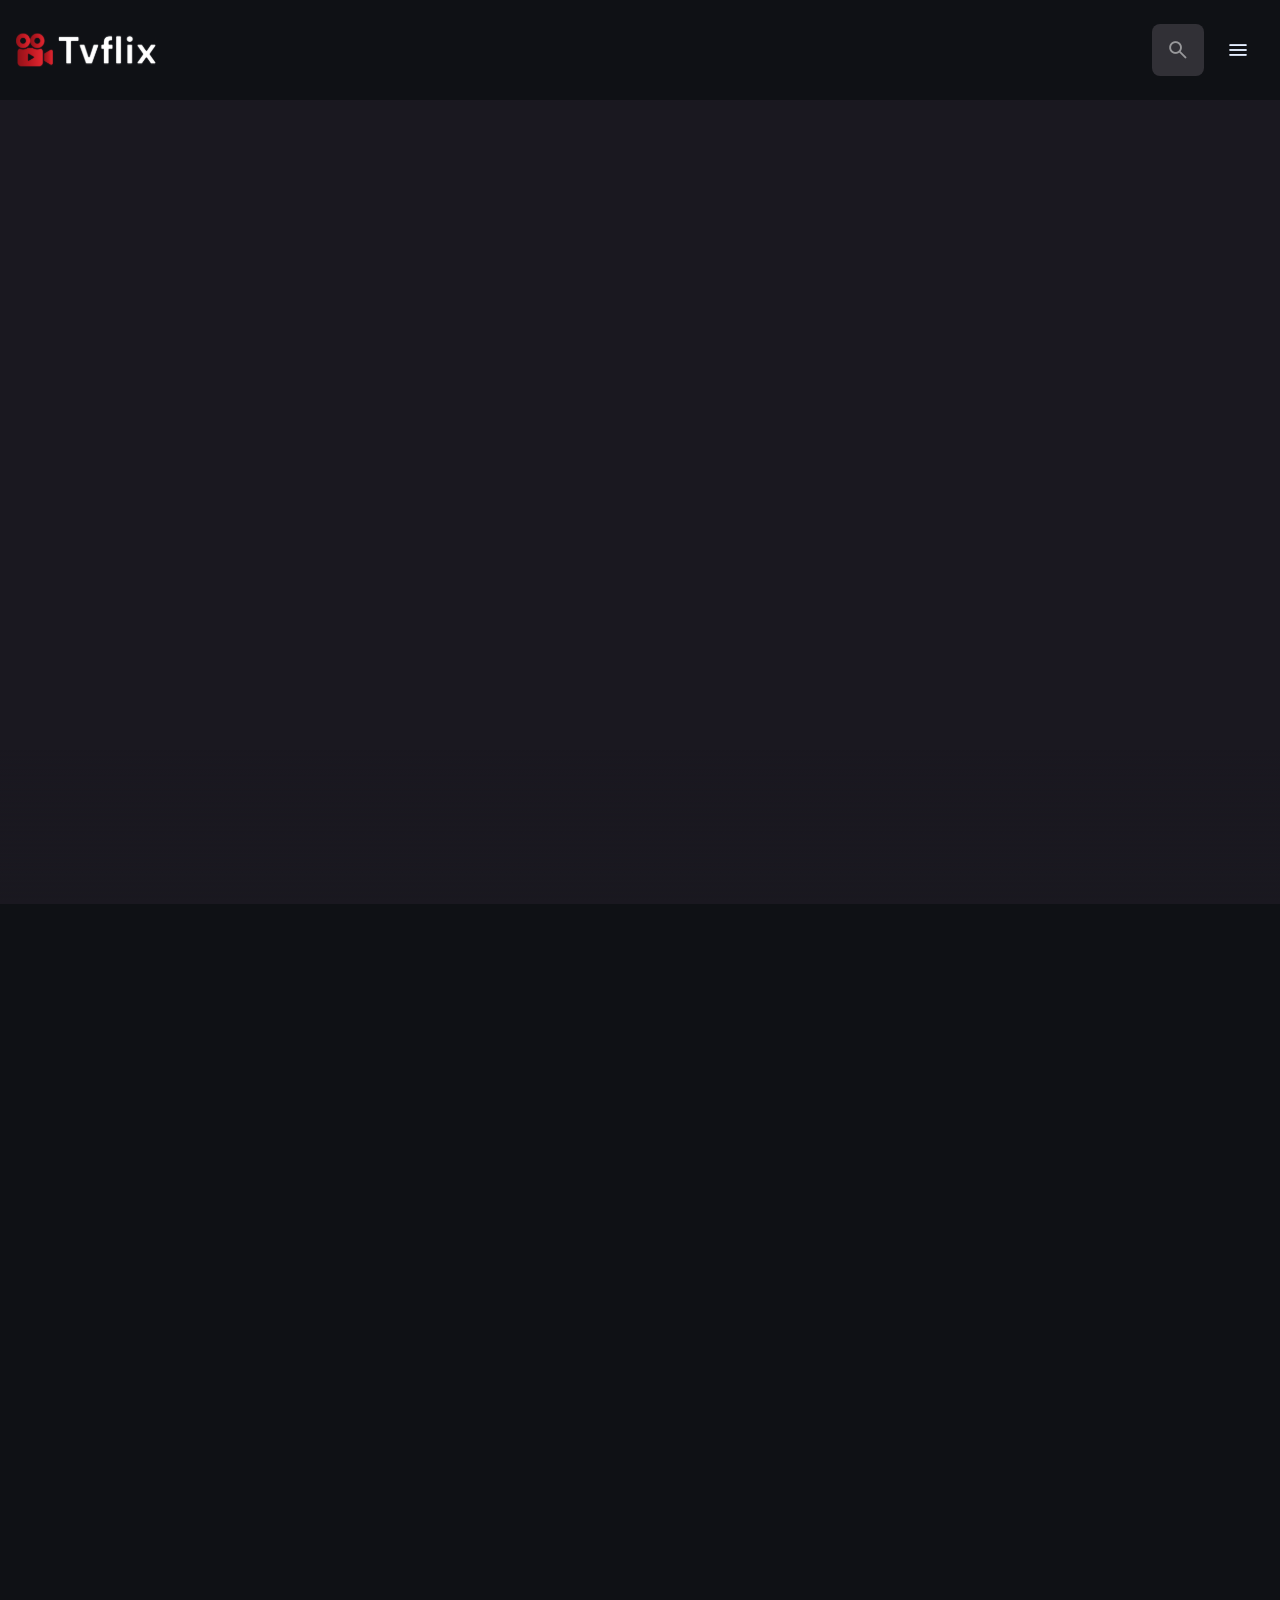
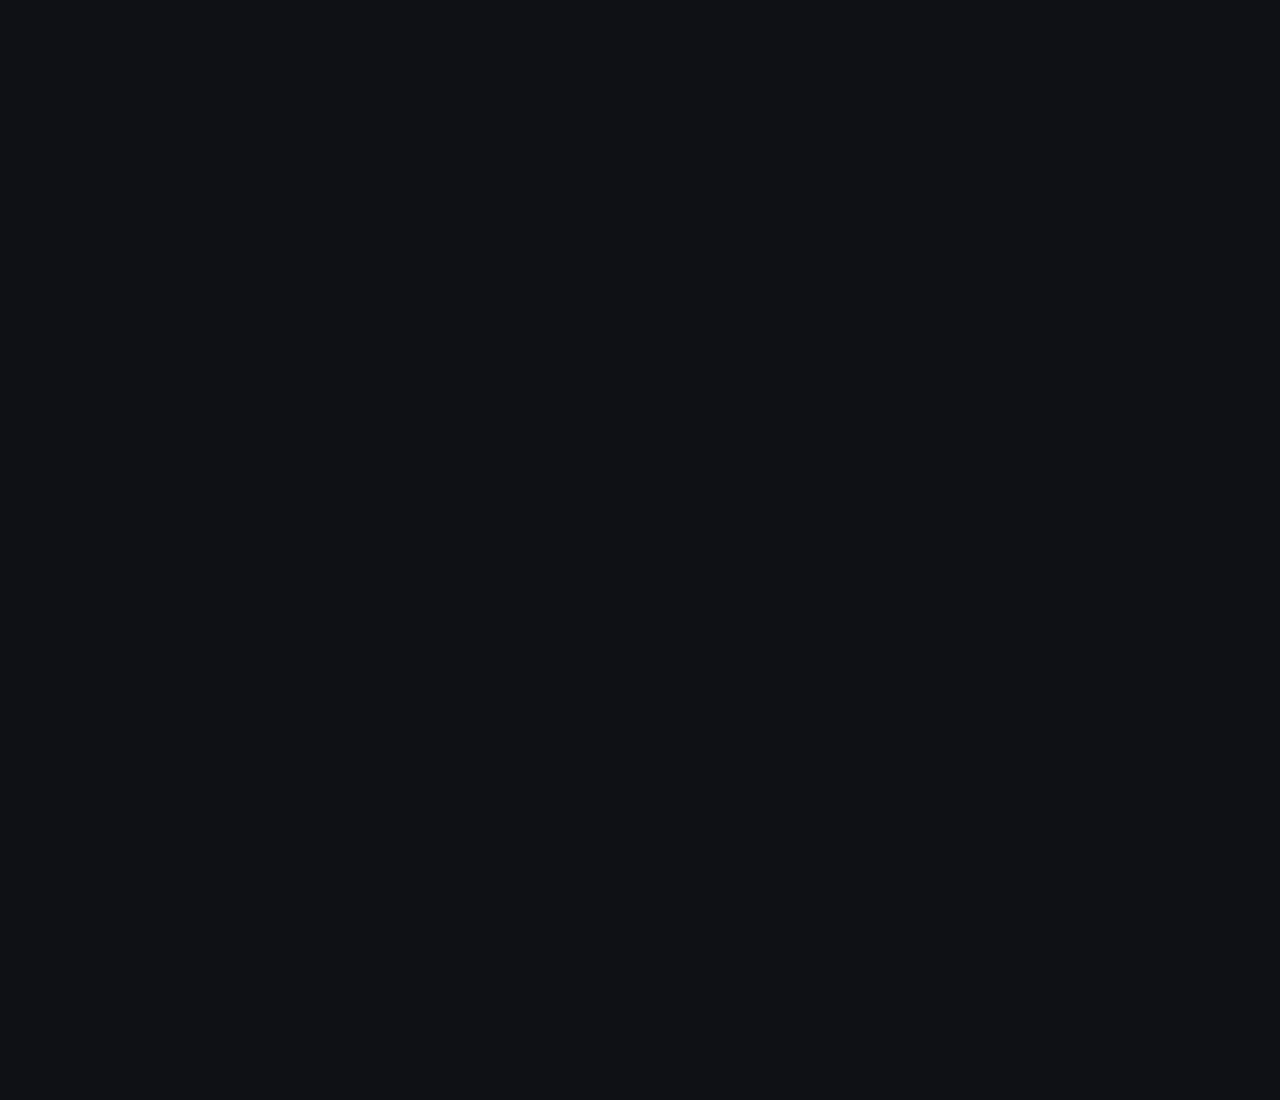
<file: index.html>
<!DOCTYPE html>
<html lang="en">
<head>
    <meta charset="UTF-8">
    <meta name="viewport" content="width=device-width, initial-scale=1.0">
    <link rel="preconnect" href="https://fonts.googleapis.com">
    <link rel="preconnect" href="https://fonts.gstatic.com" crossorigin>
    <link href="https://fonts.googleapis.com/css2?family=DM+Sans:wght@400;700&display=swap" rel="stylesheet">
    <link rel="stylesheet" href="assets/css/style.css">
    <script src="./assets/js/global.js" defer></script>
    <script src="./assets/js/index.js" type="module"></script>
    <title>Document</title>
</head>
<body>
    
    <header class="header">
        <a href="./index.html" class="logo">
            <img src="./assets/images/logo.svg" width="140" height="32" alt="">
        </a>

        <div class="search-box" search-box>
            <div class="search-wrapper" search-wrapper>
                <input type="text" name="search" aria-label="search-movies" autocomplete="off" placeholder="Search any movies ..." class="search-field" search-field>

                <img src="./assets/images/search.png" width="24" height="24" alt="search" class="leading-icon">
            </div>

            <div class="search-btn" search-toggler>
                <img src="./assets/images/close.png" width="24" height="24" alt="close search box">
            </div>
        </div>

        <button class="search-btn" search-toggler menu-close>
            <img src="./assets/images/search.png" width="24" height="24" alt="open search box">
        </button>

        <button class="menu-btn" menu-btn menu-toggler>
            <img src="./assets/images/menu.png" width="24" height="24" alt="open menu" class="menu">
            <img src="./assets/images/menu-close.png" width="24" height="24" alt="close menu" class="close">
        </button>
    </header>

    <main>

        <nav class="sidebar" sidebar></nav>
        <div class="overlay" overlay menu-toggler></div>
        <article class="container" page-content></article>

    </main>
</body>
</html>
</file>
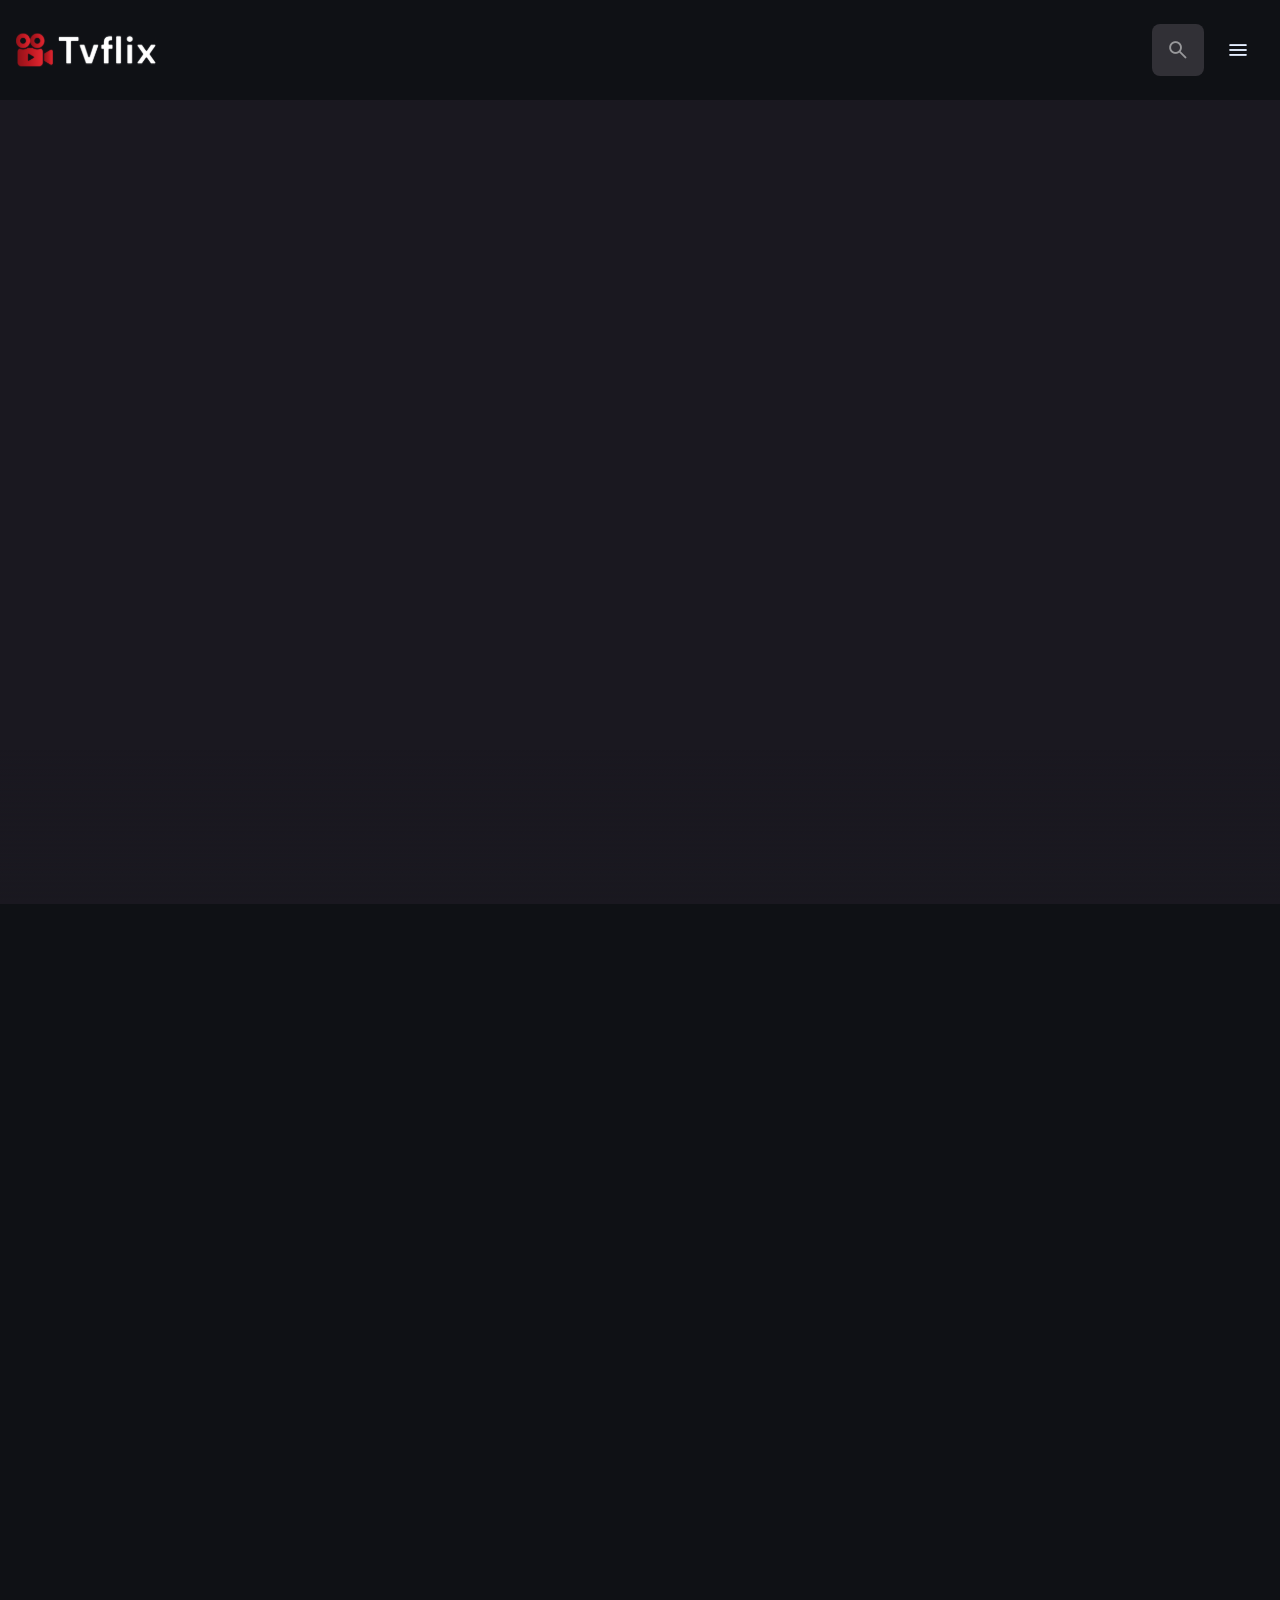
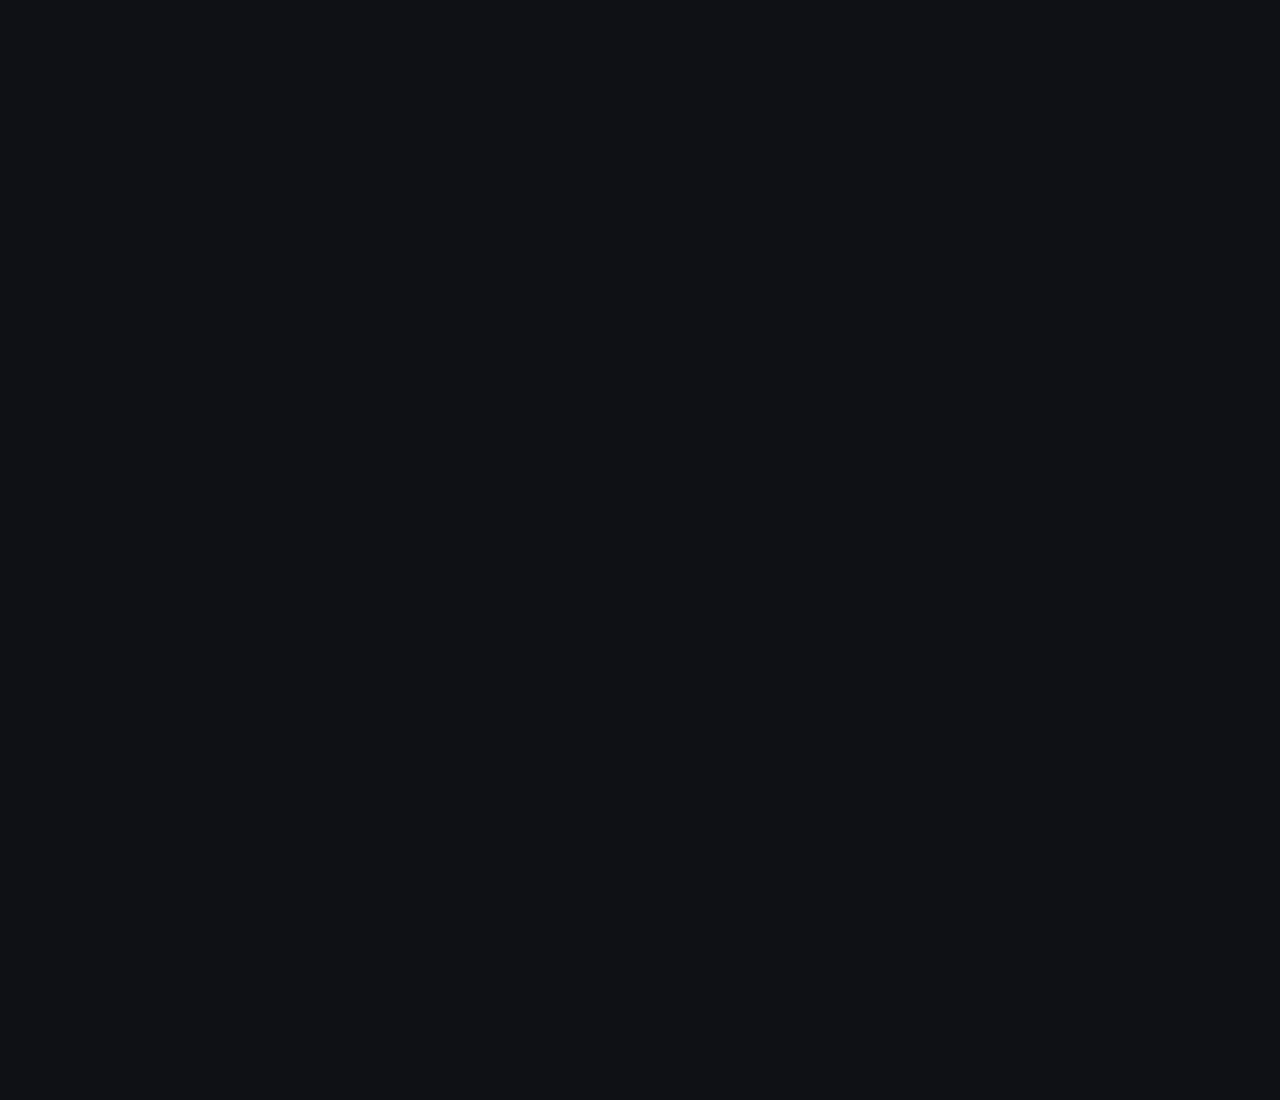
<file: detail.html>
<!DOCTYPE html>
<html lang="en">
<head>
    <meta charset="UTF-8">
    <meta name="viewport" content="width=device-width, initial-scale=1.0">
    <link rel="preconnect" href="https://fonts.googleapis.com">
    <link rel="preconnect" href="https://fonts.gstatic.com" crossorigin>
    <link href="https://fonts.googleapis.com/css2?family=DM+Sans:wght@400;700&display=swap" rel="stylesheet">
    <link rel="stylesheet" href="assets/css/style.css">
    <script src="./assets/js/global.js" defer></script>
    <script src="./assets/js/detail.js" type="module"></script>
    <title>Document</title>
</head>
<body>
    
    <header class="header">
        <a href="./index.html" class="logo">
            <img src="./assets/images/logo.svg" width="140" height="32" alt="">
        </a>

        <div class="search-box" search-box>
            <div class="search-wrapper" search-wrapper>
                <input type="text" name="search" aria-label="search-movies" autocomplete="off" placeholder="Search any movies ..." class="search-field" search-field>

                <img src="./assets/images/search.png" width="24" height="24" alt="search" class="leading-icon">
            </div>

            <div class="search-btn" search-toggler>
                <img src="./assets/images/close.png" width="24" height="24" alt="close search box">
            </div>
        </div>

        <button class="search-btn" search-toggler menu-close>
            <img src="./assets/images/search.png" width="24" height="24" alt="open search box">
        </button>

        <button class="menu-btn" menu-btn menu-toggler>
            <img src="./assets/images/menu.png" width="24" height="24" alt="open menu" class="menu">
            <img src="./assets/images/menu-close.png" width="24" height="24" alt="close menu" class="close">
        </button>
    </header>

    <main>

        <nav class="sidebar" sidebar></nav>
        <div class="overlay" overlay menu-toggler>

        </div>
        <article class="container" page-content></article>
    </main>
</body>
</html>
</file>
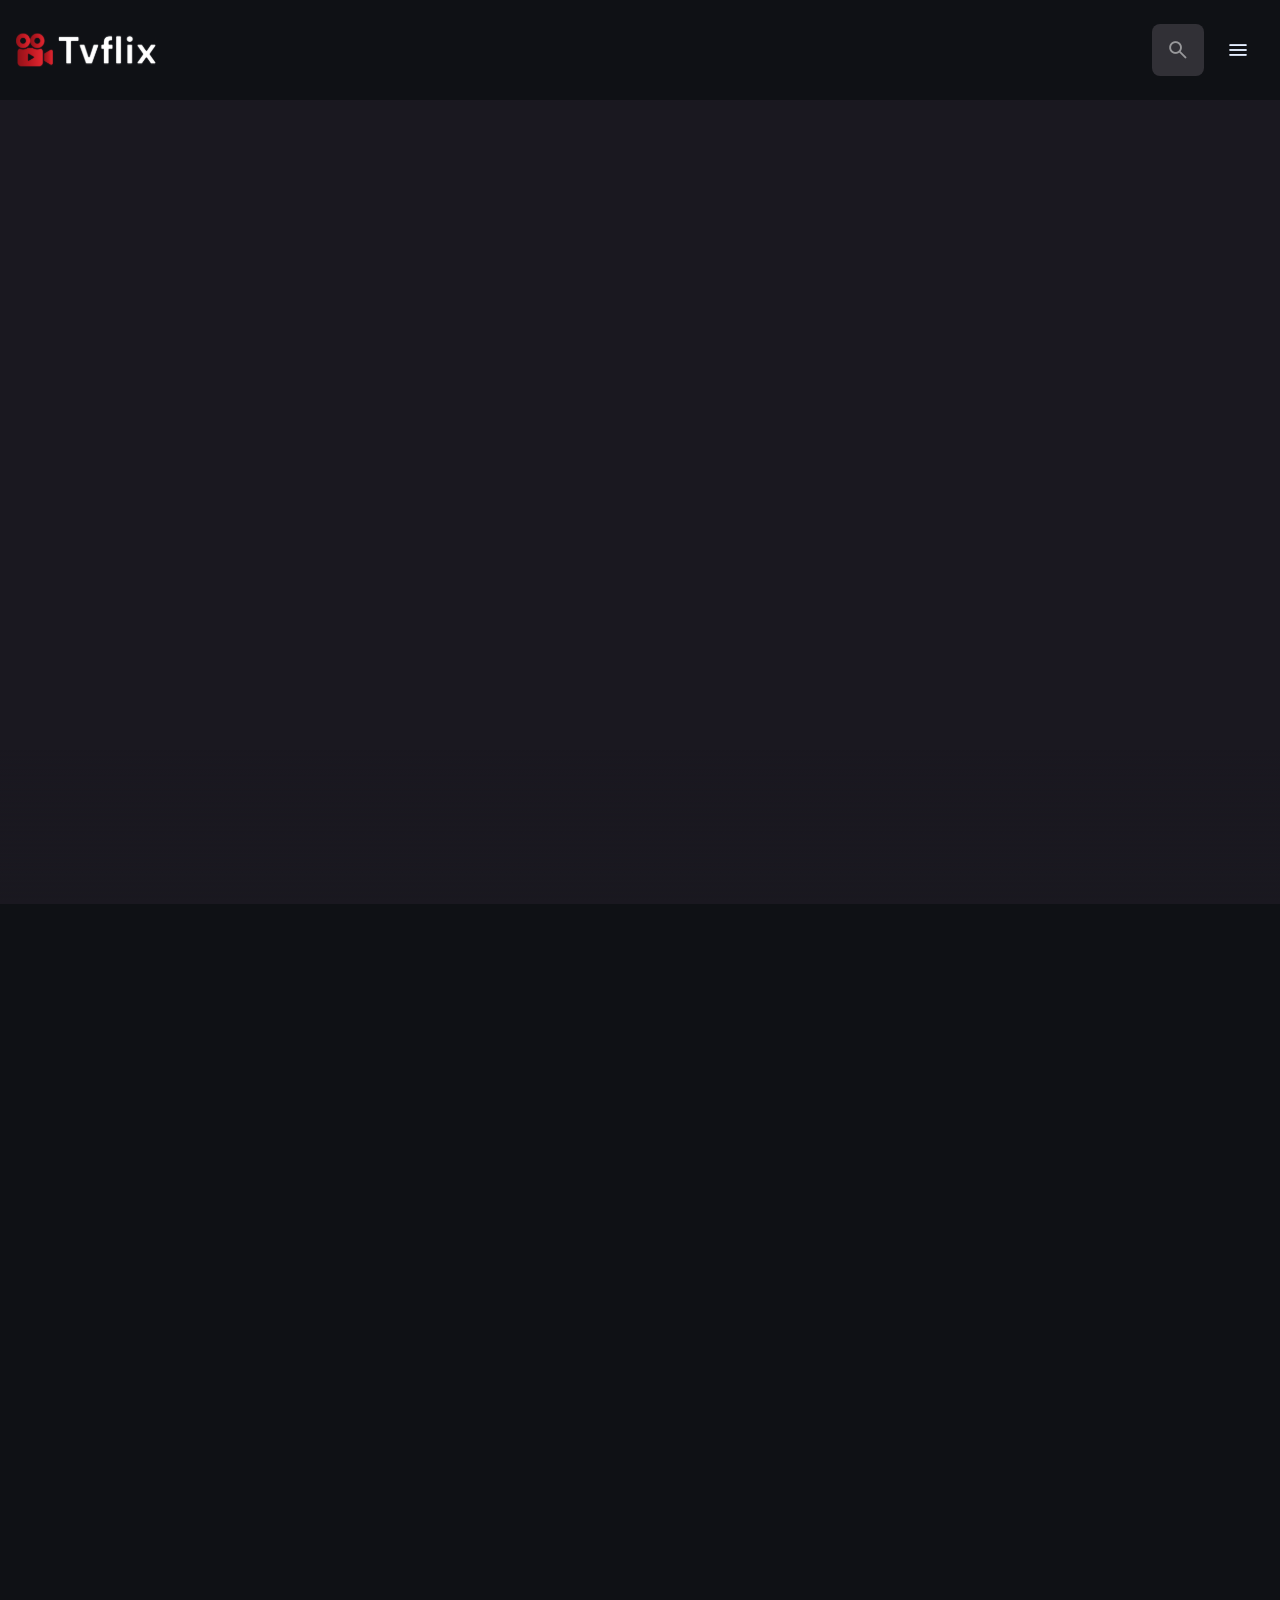
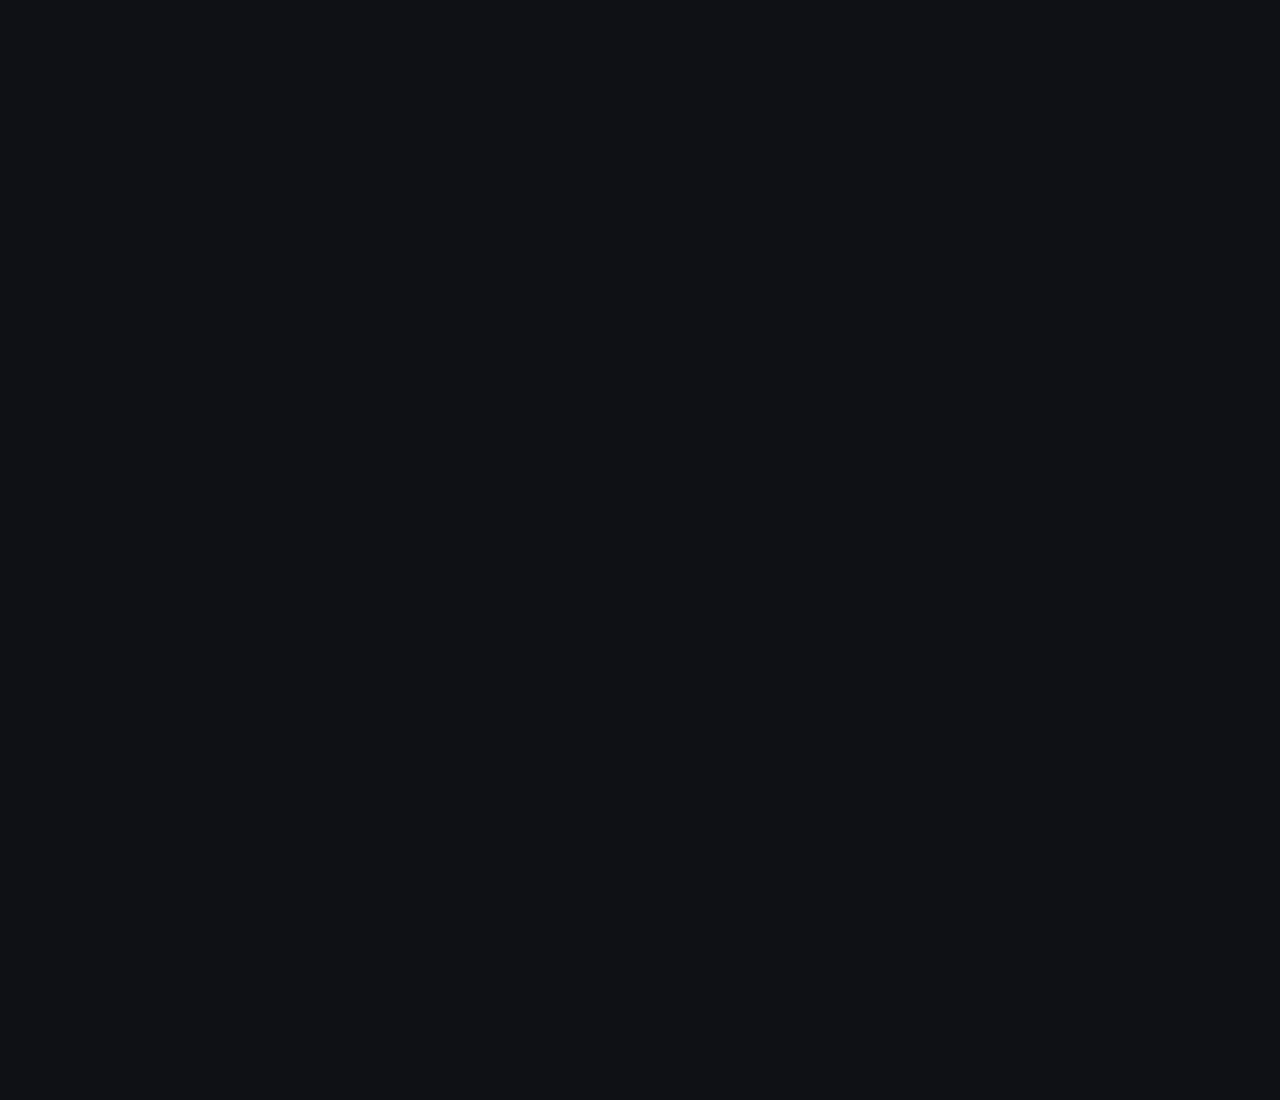
<file: movie-list.html>
<!DOCTYPE html>
<html lang="en">
<head>
    <meta charset="UTF-8">
    <meta name="viewport" content="width=device-width, initial-scale=1.0">
    <link rel="preconnect" href="https://fonts.googleapis.com">
    <link rel="preconnect" href="https://fonts.gstatic.com" crossorigin>
    <link href="https://fonts.googleapis.com/css2?family=DM+Sans:wght@400;700&display=swap" rel="stylesheet">
    <link rel="stylesheet" href="assets/css/style.css">
    <script src="./assets/js/global.js" defer></script>
    <script src="./assets/js/movie-list.js" type="module"></script>
    <title>Document</title>
</head>
<body>
    
    <header class="header">
        <a href="./index.html" class="logo">
            <img src="./assets/images/logo.svg" width="140" height="32" alt="">
        </a>

        <div class="search-box" search-box>
            <div class="search-wrapper" search-wrapper>
                <input type="text" name="search" aria-label="search-movies" autocomplete="off" placeholder="Search any movies ..." class="search-field" search-field>

                <img src="./assets/images/search.png" width="24" height="24" alt="search" class="leading-icon">
            </div>

            <div class="search-btn" search-toggler>
                <img src="./assets/images/close.png" width="24" height="24" alt="close search box">
            </div>
        </div>

        <button class="search-btn" search-toggler menu-close>
            <img src="./assets/images/search.png" width="24" height="24" alt="open search box">
        </button>

        <button class="menu-btn" menu-btn menu-toggler>
            <img src="./assets/images/menu.png" width="24" height="24" alt="open menu" class="menu">
            <img src="./assets/images/menu-close.png" width="24" height="24" alt="close menu" class="close">
        </button>
    </header>
    <main>
        <nav class="sidebar" sidebar></nav>
        <div class="overlay" overlay menu-toggler></div>
        <article class="container" page-content></article>
    </main>
</body>
</html>
</file>
<file: assets/css/style.css>
/*-----------------------------------*\
  #CUSTOM PROPERTY
\*-----------------------------------*/
:root {
  --background: hsla(220, 17%, 7%, 1);
  --banner-background: hsla(250, 6%, 20%, 1);
  --white-alpha-20: hsla(0, 0%, 100%, 0.2);
  --on-background: hsla(220, 100%, 95%, 1);
  --on-surface: hsla(250, 100%, 95%, 1);
  --on-surface-variant: hsla(250, 1%, 44%, 1);
  --primary: hsla(349, 100%, 43%, 1);
  --primary-variant: hsla(349, 69%, 51%, 1);
  --rating-color: hsla(44, 100%, 49%, 1);
  --surface: hsla(250, 13%, 11%, 1);
  --text-color: hsla(250, 2%, 59%, 1);
  --white: hsla(0, 0%, 100%, 1);

  --banner-overlay: 90deg, hsl(220, 17%, 7%) 0%, hsla(220, 17%, 7%, 0.5) 100%;
  --bottom-overlay: 180deg, hsla(250, 13%, 11%, 0), hsla(250, 13%, 11%, 1);

  --ff-dm-sans: 'DM Sans', sans-serif;

  --fs-heading: 4rem;
  --fs-title-lg: 2.6rem;
  --fs-title: 2rem;
  --fs-body: 1.8rem;
  --fs-button: 1.5rem;
  --fs-label: 1.4rem;

  --weight-bold: 700;

  --shadow-1: 0 1px 4px hsla(0, 0%, 0%, 0.75);
  --shadow-2: 0 2px 4px hsla(350, 100%, 43%, 0.3);

  --radius-4: 4px;
  --radius-8: 8px;
  --radius-16: 16px;
  --radius-24: 24px;
  --radius-36: 36px;

  --transition-short: 250ms ease;
  --transition-long: 500ms ease;
}



/*-----------------------------------*\
  #RESET
\*-----------------------------------*/
*,
*::before,
*::after {
  margin: 0;
  padding: 0;
  box-sizing: border-box;
}

  body {
  overflow: hidden;
}

li {
  list-style: none;
}

a, img, span, iframe, button {
  display: block;
}

a {
  color: inherit;
  text-decoration: none;
}

img {
  height: auto;
}

input, button {
  background: none;
  border: none;
  font: inherit;
  color: inherit;
}

input {
  width: 100%;
}

button {
  text-align: left;
  cursor: pointer;
}

html {
  font-family: var(--ff-dm-sans);
  font-size: 10px;
  scroll-behavior: smooth;
}

body {
  background-color: var(--background);
  color: var(--on-background);
  font-size: var(--fs-body);
  line-height: 1.5;
  height: 300vh;
}

:focus-visible {
  outline-color: var(--primary-variant);
}

::-webkit-scrollbar {
  width: 8px;
  height: 8px;
}

::-webkit-scrollbar-thumb {
  background-color: var(--banner-background);
  border-radius: var(--radius-8);
}


/*-----------------------------------*\
  #REUSED STYLE
\*-----------------------------------*/

.search-wrapper::before,
.load-more::before {
  content: "";
  width: 20px;
  height: 20px;
  border: 3px solid var(--white);
  border-radius: var(--radius-24);
  border-inline-end-color: transparent;
  animation: loading 500ms linear infinite;
  display: none;
}

.search-wrapper {
  position: absolute;
  top: 14px;
  right: 12px;
}

.search-wrapper.searching::before {
  display: block;
}

.load-more {
  background-color: var(--primary-variant);
  margin-inline: auto;
  margin-block: 36px 60px;
}

.load-more:is(:hover, :focus-visible) {
  --primary-variant: hsla(350, 67%, 39%, 1);
}

.load-more.loading::before {
  display: block;
}

@keyframes loading {
  0% {
    transform: rotate(0);
  }

  100% {
    transform: rotate(1turn);
  }
}

.heading, .title-large, .title {
  font-weight: var(--weight-bold);
  letter-spacing: 0.5px;
} 

.title {
  font-size: var(--fs-title);
}

.heading {
  color: var(--white);
  font-size: var(--fs-heading);
  line-height: 1.2;
}

.title-large {
  font-size: var(--fs-title-lg);
}

.img-cover {
  width: 100%;
  height: 100%;
  object-fit: cover;
}

.meta-list {
  display: flex;
  flex-wrap: wrap;
  justify-content: flex-start;
  align-items: center;
  gap: 12px;
}

.meta-item {
  display: flex;
  align-items: center;
  gap: 4px;
}

.btn {
  color: var(--white);
  font-size: var(--fs-button);
  font-weight: var(--weight-bold);
  max-width: max-content;
  display: flex;
  align-items: center;
  gap: 12px;
  padding-block: 12px;
  padding-inline: 20px 24px;
  border-radius: var(--radius-8);
  transition: var(--transition-short);
}

.card-badge {
  background-color: var(--banner-background);
  color: var(--white);
  font-size: var(--fs-label);
  font-weight: var(--weight-bold);
  padding-inline: 6px;
  border-radius: var(--radius-4);
}

.poster-box {
  background-image: url('../images/poster-bg-icon.png');
  aspect-ratio: 2/3;
}

.poster-box,
.video-card {
  background-repeat: no-repeat;
  background-size: 50px;
  background-position: center;
  background-color: var(--banner-background);
  border-radius: var(--radius-16);
  overflow: hidden;
}

.title-wrapper {
  margin-block-end: 24px;
}

.slider-list {
  margin-inline: -20px;
  overflow-x: overlay;
  padding-block-end: 16px;
  margin-block-end: -16px;
}

.slider-list::-webkit-scrollbar-thumb {
  background-color: transparent;
}

.slider-list:is(:hover, :focus-within)::-webkit-scrollbar-thumb {
  background-color: var(--banner-background);
}

.slider-list::-webkit-scrollbar-button {
  width: 20px;
}

.slider-list .slider-inner {
  position: relative;
  display: flex;
  gap: 16px;
}

.slider-list .slider-inner::before, 
.slider-list .slider-inner::after {
  content: "";
  min-width: 4px;
}

.separator {
  width: 4px;
  height: 4px;
  background-color: var(--white-alpha-20);
  border-radius: var(--radius-8);
}

.video-card {
  background-image: url('../images/video-bg-icon.png');
  aspect-ratio: 16 / 9;
  flex-shrink: 0;
  max-width: 500px;
  width: calc(100% - 40px);
}

.container::after,
.search-modal::after {
  content: "";
  position: fixed;
  bottom: 0;
  left: 0;
  width: 100%;
  height: 150px;
  background-image: linear-gradient(var(--bottom-overlay));
  z-index: 1;
  pointer-events: none;
}

/*-----------------------------------*\
  #HEADER
\*-----------------------------------*/
.header {
  position: relative;
  padding-block: 24px;
  padding-inline: 16px;
  display: flex;
  justify-content: space-between;
  align-items: center;
  gap: 8px;
}

.header .logo {
  margin-inline-end: auto;
}

.search-btn, .menu-btn {
  padding: 14px;
}

.search-btn {
  background-color: var(--banner-background);
  border-radius: var(--radius-8);
}

.search-btn img {
  opacity: 0.5;
  transition: var(--transition-short);
}

.search-btn : is(:hover, :focus-visible) img {
  opacity: 0.5;
}

.menu-btn.active .menu, .menu-btn .close {
  display: none;
}

.menu-btn .menu, .menu-btn.active .close {
  display: block;
}

.search-box {
  position: absolute;
  top: 0;
  left: 0;
  width: 100%;
  height: 100%;
  background-color: var(--background);
  padding: 24px 16px;
  display: flex;
  align-items: center;
  gap: 8px;
  z-index: 1;
  display: none;
}

.search-box.active {
  display: flex;
}

.search-wrapper {
  position: relative;
  flex-grow: 1; 
}

.search-field {
  background-color: var(--banner-background);
  height: 48px;
  line-height: 48px;
  padding-inline: 44px 16px;
  outline: none;
  border-radius: var(--radius-8);
  transition: var(--transition-short);
}

.search-field::placeholder {
  color: var(--on-surface-variant);
}

.search-field:hover {
  box-shadow: 0 0 0 2px var(--on-surface-variant)
}

.search-field:focus {
  box-shadow: 0 0 0 2px var(--on-surface);
  padding-inline-start: 16px;
}

.search-wrapper .leading-icon {
  position: absolute;
  top: 50%;
  transform: translateY(-50%);
  left: 12px;
  opacity: 0.5;
  transition: var(--transition-short);
}

.search-wrapper:focus-within .leading-icon {
  opacity: 0;
}

/*-----
------------------------------*\
  #SIDEBAR
\*-----------------------------------*/

.sidebar {
  position: absolute;
  background-color: var(--background);
  top: 96px;
  bottom: 0;
  left: -340px;
  max-width: 340px;
  width: 100%;
  border-block-start: 1px solid var(--banner-background);
  overflow-y: overlay;
  z-index: 4;
  visibility: hidden;
  transition: var(--transition-long);
}

.sidebar.active {
  transform: translateX(340px);
  visibility: visible;
}

.sidebar-inner {
  display: grid;
  gap: 20px;
  padding-block: 36px;
}

.sidebar::-webkit-scrollbar-thumb {
  background-color: transparent;
}

.sidebar:is(:hover, :focus-within)::-webkit-scrollbar-thumb {
  background-color: var(--banner-background);
}

.sidebar::-webkit-scrollbar-button {
  height: 16px;
}

.sidebar-list, .sidebar-footer {
  padding-inline: 36px;
}

.sidebar-link {
  color: var(--on-surface-variant);
  transition: var(--transition-short);
}

.sidebar-link:is(:hover, :focus-visible) {
  color: var(--on-background);
}

.sidebar-list {
  display: grid;
  gap: 8px;
}

.sidebar-list .title {
  margin-block-end: 8px;
}

.sidebar-footer {
  border-block-start: 1px solid var(--banner-background);
  padding-block-start: 28px;
  margin-block-start: 16px;
} 

.copyright {
  color: var(--on-surface-variant);
  margin-block-end: 20px;
}

.copyright a {
  display: inline-block;
}

.overlay {
  position: fixed;
  top: 96px;
  left: 0;
  bottom: 0;
  width: 100%;
  background: var(--background);
  opacity: 0;
  pointer-events: none;
  transition: var(--transition-short);
  z-index: 3;
}

.overlay.active {
  opacity: 0.5;
  pointer-events: all;
}



/*-----------------------------------*\
  #HOME PAGE
\*-----------------------------------*/

.container {
  position: relative;
  background-color: var(--surface);
  color: var(--on-surface);
  padding: 24px 20px 48px;
  height: calc(100vh - 96px);
  overflow-y: overlay;
  z-index: 1;
}

/* banner */
.banner {
  position: relative;
  height: 700px;
  border-radius: var(--radius-24);
  overflow: hidden;
}

.banner-slider .slider-item {
  position: absolute;
  top: 0;
  left: 120%;
  width: 100%;
  height: 100%;
  background-color: var(--banner-background);
  opacity: 0;
  visibility: hidden;
  transition: opacity var(--transition-long);
}

.banner-slider .slider-item::before {
  content: "";
  position: absolute;
  inset: 0;
  background-image: linear-gradient(var(--banner-overlay))
}

.banner-slider .active {
  left: 0;
  opacity: 1;
  visibility: visible;
}

.banner-content {
  position: absolute; 
  left: 24px;
  right: 24px;
  bottom: 206px;
  z-index: 1;
  color: var(--text-color);
}

.banner:is(.heading, .banner-text) {
  display: -webkit-box;
  -webkit-box-orient: vertical;
  overflow: hidden;
}

.banner .heading {
  -webkit-line-clamp: 3;
  margin-block-end: 16px;
}

.banner .genre {
  margin-block: 12px;
}

.banner-text {
  -webkit-line-clamp: 2;
  margin-block-end: 24px;
}

.banner .btn {
  background-color: var(--primary);
}

.banner .btn:is(:hover, :focus-visible) {
  box-shadow: var(--shadow-2);
}

.slider-control {
  position: absolute;
  bottom: 20px;
  left: 20px;
  right: 0;
  border-radius: var(--radius-16) 0 0 var(--radius-16);
  user-select: none;
  padding: 4px 0 4px 4px;
  overflow-x: auto; 
}

.slider-control::-webkit-scrollbar {
  display: none;
}

.control-inner {
  display: flex;
  gap: 12px;
}

.control-inner::after {
  content: "";
  min-width: 12px;
}

.slider-control .slider-item {
  width: 100px;
  border-radius: var(--radius-8);
  flex-shrink: 0;
  filter: brightness(0.4);
}

.slider-control .active {
  filter: brightness(1);
  box-shadow: var(--shadow-1);
}


/* movie list */

.movie-list {
  padding-block-start: 32px;
}

.movie-card {
  position: relative;
  min-width: 200px;
}

.movie-card .card-banner {
  width: 200px;
}

.movie-card .title {
  width: 100%;
  white-space: nowrap;
  text-overflow:  ellipsis;
  overflow: hidden;
  margin-block: 8px 4px;
}

.movie-card .meta-list {
  justify-content: space-between;
}

.movie-card .card-btn {
  position: absolute;
  inset: 0;
}


/*-----------------------------------*\
  #DETAIL PAGE
\*-----------------------------------*/

.backdrop-image {
  position: absolute;
  top: 0;
  left: 0;
  width: 100%;
  height: 600px;
  background-repeat: no-repeat;
  background-size: cover;
  background-position: center;
  z-index: -1;
}

.backdrop-image::after {
  content: "";
  position: absolute;
  inset: 0;
  background-image: linear-gradient(0deg, hsla(250, 13%, 11%, 1), hsla(250, 13%, 11%, 0.9));
}

.movie-detail .movie-poster {
  max-width: 300px;
  width: 100%;
}

.movie-detail .heading {
  margin-block: 24px 12px;
}

.movie-detail :is(.meta-list, .genre) {
  color: var(--text-color);
}

.movie-detail .genre {
  margin-block: 12px 16px;
}

.detail-list {
  margin-block: 24px 32px;
}

.movie-detail .list-item {
  display: flex;
  align-items: flex-start;
  gap: 8px;
  margin-block-end: 12px;
}

.movie-detail .list-name {
  color: var(--text-color);
  min-width: 112px;
}

/*-----------------------------------*\
  #MOVIE LIST PAGE
\*-----------------------------------*/

.genre-list, .title-wrapper {
  margin-block-end: 56px
}

.grid-list {
  display: grid;
  grid-template-columns: repeat(auto-fill, minmax(200px, 1fr));
  column-gap: 16px;
  row-gap: 20px;
}

:is(.genre-list, .search-modal) :is(.movie-card, .card-banner) {
  width: 100%;
}



/*-----------------------------------*\
  #SEARCH MODAL
\*-----------------------------------*/

.search-modal {
  position: fixed;
  top: 96px;
  left: 0;
  bottom: 0;
  width: 100%;
  background-color: var(--surface);
  padding: 50px 24px;
  overflow-y: overlay;
  z-index: 4;
  display: none;
}

.search-modal.active {
  display: block;
}

.search-modal .label {
  color: var(--primary-variant);
  font-weight: var(--weight-bold);
  margin-block-end: 8px;
}



/*-----------------------------------*\
  #MEDIA QUERIES
\*-----------------------------------*/
</file>
